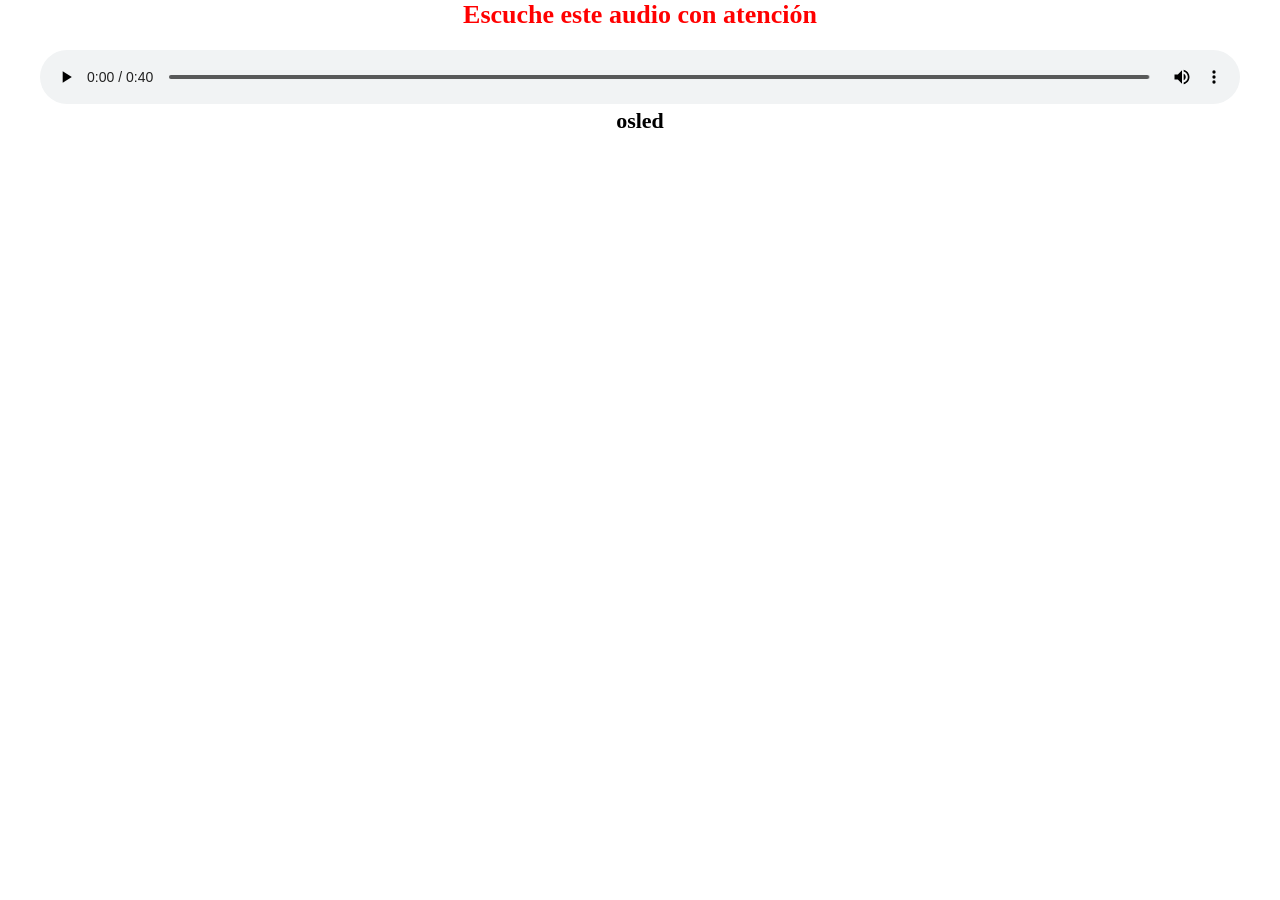
<file: rodillasactivas.html>
<!DOCTYPE html>
<html lang="en">
<head>
    <meta charset="UTF-8">
    <meta name="viewport" content="width=device-width, initial-scale=1.0">
    <title>Mejore la estabilidad en sus rodillas</title>
    <link rel="stylesheet" href="estilos.css">
</head>
<body>

    <h1>Escuche este audio con atención</h1>

    <div>

        <audio controls src="dropshiping-rodilleras/audios-landing-page/osled-audio-inicial-landing-page.mp3"></audio>


    </div>

    

    <h2>osled</h2>
    
</body>
</html>
</file>
<file: estilos.css>
/* 2. Modificar de los contenedores*/

* {
    
    margin: auto;
    width: 100%;
    max-width: 1200px;
    box-sizing: border-box;
}


.seccion-1 {
  /* Ancho total */
  flex-direction: column;
  align-items: center;
  justify-content: center;
  width: 100%;
  align-items: center;

  
  /* Altura: puede ser fija o basada en la pantalla (vh) */
  min-height: 10vh; /* 100vh equivale al 100% del alto de la ventana */
  
  /* Fondo para visualizar el área */
  background-color: #f4f4f4;
  
  /* El "Box Model" */
  padding: 40px;    /* Espacio interno */
  margin: 0 auto;   /* Centra el contenedor si le da un ancho máximo */
  max-width: 600%; /* Evita que el contenido se estire demasiado en monitores grandes */
   
}

@media (max-width: 768px){

}
h1 {
    margin-bottom: 20px;
    text-align: center;
    color: red;
    font-size: 26px;
}

h2 {
    font-size: 22px;
    text-align: center;
    width: 100%;
    margin-bottom: 20px;

}

h3 {
    text-align: center;
    color: rgb(0, 0, 0);
    font-size: 18px;
}

h4 {
    text-align: center;
    color: rgb(0, 0, 0);
    font-size: 18px;
}


/*MULTIMEDIA*/

.video-producto {
/*Control de tamaño*/
width: 100%; /*En móviles ocupará todo el ancho*/
max-width: 400px; /*En computadoras no superará este tamaño*/
padding: 50px;
display: flex;
justify-content: center;
display: block;
margin-left: auto;
margin-right: auto;
}

.video-medida-rodillera {

    /*Control de tamaño*/
width: 100%; /*En móviles ocupará todo el ancho*/
max-width: 400px; /*En computadoras no superará este tamaño*/
padding: 50px;
display: flex;
justify-content: center;
display: block;
margin-left: auto;
margin-right: auto;
margin-top: 20px;
margin-bottom: 0px;

}

.audio-inicial {
    width: 100%;
    max-width: 600px;
    height: 40px;
    display: block;
    margin-left: auto;
    margin-right: auto;
    border-radius: 50px;
    filter: drop-shadow(0px 4px 6px rgba(0,0,0,0.1)) brightness(1.05);
    outline: none;

}

/*ENVÍO GRATIS*/

.envio-gratis {
    width: 100%;
    
    background-color: #1dd0e7;
    text-align: center;
    margin-top: 0%;
}


.formulario-consulta {
    background-color: #1dd0e7;;
    border-radius: 15px;
    text-align: center;
    width: 100%;
    max-width: 700px auto;
    margin: 20px auto;
    margin-top: 20px;
    margin-bottom: 20px;


/*DEPARTAMENTO Y CIUDAD PARA CONSULTAR*/

#input-dpto {
    display: inline-block;
    width: 45%;       /* Anchura de la pieza */
    height: 45px;      /* Altura o calibre */
    padding: 10px;      /* Espacio interno */
    font-size: 14px;    /* Tamaño de la letra */
    border: 2px solid #25d366; /* Color de Esencia Verde */
    border-radius: 8px; /* Esquinas suavizadas */
    margin-bottom: 20px;
}


#input-ciudad {
    display: inline-block;
    width: 45%;
    height: 45px;
    padding: 10px;
    font-size: 14px;
    border: 2px solid #25d366;
    border-radius: 8px;
}

}

/*Es el botón para consultar la ubicación*/
.btn-consultar {
    width: auto;
    background-color: #007bff; /* Un azul profesional, o use el verde de antes */
    color: white;
    padding: 12px 25px;
    border: none;
    border-radius: 10px;
    cursor: pointer;
    font-weight: bold;
    font-size: 16px;
}

/*confirmación envío gratis*/
.envio-gratis {
    display:inline-block;
    width: 100%;
    max-width: 1200px;
    padding: 10px;
    margin-top: 20px;
    margin-bottom: 20px;
}

    /*Indicación para medida de la rodilla*/
 .medida-rodilla {
    width: 100%;
    
 }  


 /*Contenedor para el cuadro de la medida de la rodilla*/*
.cuadro-medida {
     display: flex;
    justify-content: center;
}


/*Cuadro de la medida de la rodilla*/
.input-medida-rodilla {
    width: 80PX;
    height: 50px;
    text-align: center;
    margin-top: 20px;
}


/*Contenedor para botón de confirmar medida rodilla*/
.btn-confirmar-medida {
    display: flex;
    justify-content: center;
}

/*Botón de confirmar medida rodilla*/
.btn-confirmar-medida-rodilla {
    background-color: #007bff;
    color: white;
    width: 120PX;
    height: 50px;

    font-size: 16px;
    font-weight: bold;

    display: flex;
    justify-content: center;
    align-items: center;
    gap: 10px;

    margin-top: 10PX;
    margin-bottom: 10px;
}



.mensaje-resultado {
    margin-top: 15px;
    font-size: 1.1em;
    font-family: sans-serif;
}

/*Contenedor whatsapp*/
.btn-contenedor-whatsapp{
    display: inline-block;
    width: 100%;
    background-color: aliceblue;
    height: 5%;
    padding: 20px;


}
.btn-pedido-final {
    width: auto;
    text-decoration: none;
    display: inline-block;
    padding: 10px 20px;
    align-items: center;
    background-color:#25d366; /*verde oficial de whatsapp*/
    color: white;
    text-decoration: none;
    border-radius: 20px 20px 20px 20px;
    font-weight: bold; 
    margin-top: 30px;
    margin-bottom: 50px;
    font-size: 16px;
}


/* Centra el bloque de la lista debajo del botón */
.contenedor-lista-beneficios {
    display: flex;
    justify-content: left;
    margin-top: 30px; /* Espacio de separación con el botón */
}

/* Alinea los textos a la izquierda para que se vean ordenados */
.lista-beneficios-final {
    list-style: none; /* Quitamos los puntos por defecto */
    padding: 0;
    margin: 0;
    text-align: left; /* Clave para la simetría vertical */
    display: inline-block;
}

/* Estilo de cada renglón de beneficio */
.lista-beneficios-final li {
    font-size: 17px;
    margin-bottom: 10px; /* Salto de línea uniforme */
    color: #333;
    line-height: 1.4;
}

.etiqueta-h3 {
    margin-bottom: 10px;
    margin-top: 20px;

}

.info-tienda {
    width: 100%;
    max-width: 1000px;
    margin-bottom: 20px;
    margin-top: 20px;
}

.politica {
    width: 100%;
    max-width: 1000px;
}

.texto {
    font-size: 14px;
    text-align: left;
}


.contenedor-info-tienda {
    background-color: #f9f9f9;
    padding: 15px;
    border-radius: 8px;
    cursor: pointer;
    font-family: sans-serif;
    width: 100%;
    max-width: 800px;
    margin: 20px auto;
    border: 1px solid #ddd;
    font-weight: bold;
    color: #333;
    outline: none;
}

.politica-contenedor {
    background-color: #f9f9f9;
    padding: 15px;
    border-radius: 8px;
    cursor: pointer;
    font-family: sans-serif;
    width: 100%;
    max-width: 800px;
    margin: 20px auto;
    border: 1px solid #ddd;
    font-weight: bold;
    color: #333;
    outline: none;
}
</file>
